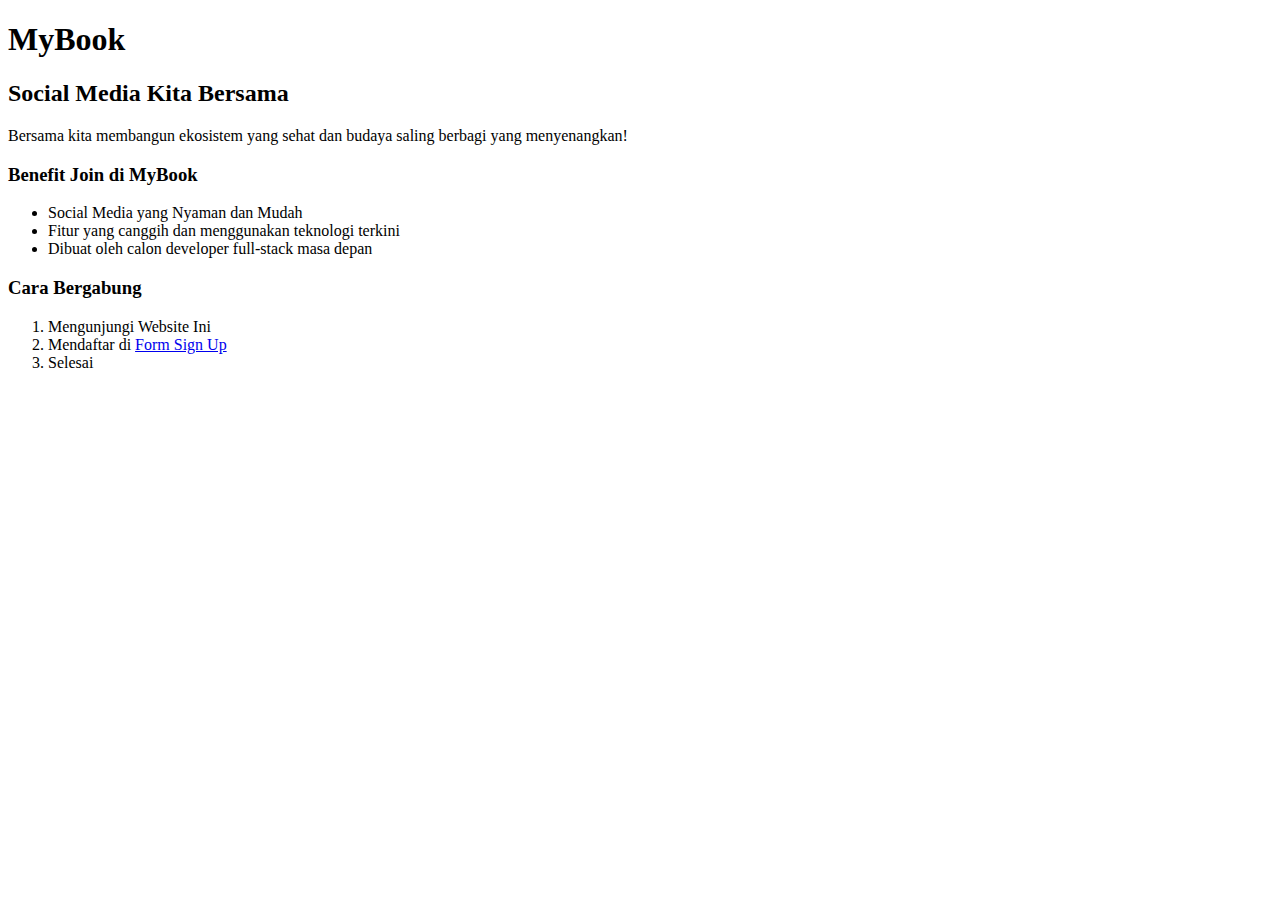
<file: index.html>
<!DOCTYPE html>
<html>
<head>
	<title>MyBook</title>
	<body>
		<h1>MyBook</h1>
		<h2>Social Media Kita Bersama</h2>
		<p>Bersama kita membangun ekosistem yang sehat dan budaya saling berbagi yang menyenangkan!</p>
		<h3>Benefit Join di MyBook</h3>
			<ul>
				<li>Social Media yang Nyaman dan Mudah</li>
				<li>Fitur yang canggih dan menggunakan teknologi terkini</li>
				<li>Dibuat oleh calon developer full-stack masa depan</li>
			</ul>
		<h3>Cara Bergabung</h3>
			<ol>
				<li>Mengunjungi Website Ini</li>
				<li>Mendaftar di <a href="C:/Users/Fadhil/Desktop/form.html" target="_blank">Form Sign Up</a></li>
				<li>Selesai</li>
			</ol>
	</body>
</head>
</html>
</file>
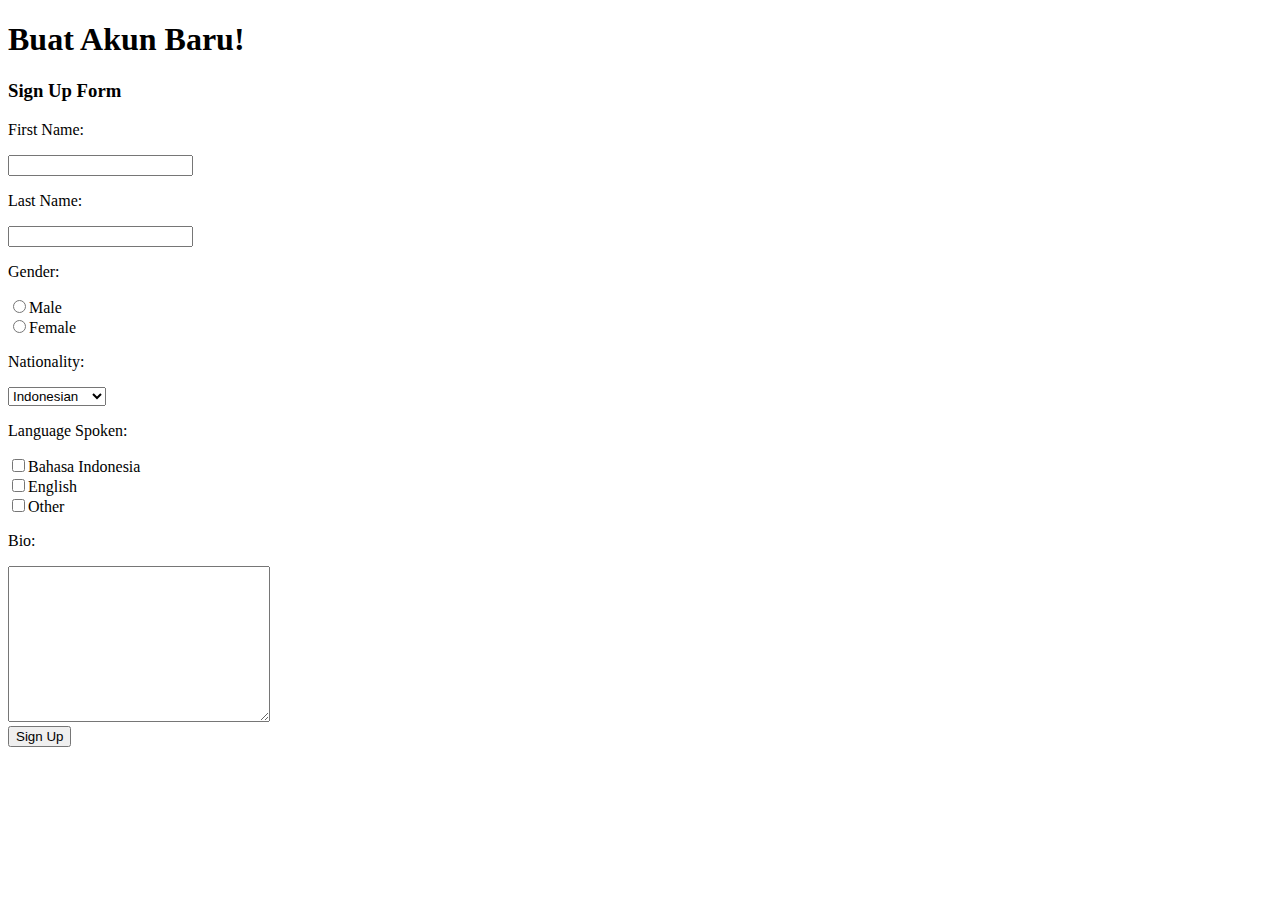
<file: form.html>
<!DOCTYPE html>
<html>
	<head>
		<title>MyBook - Sign Up Form</title>
		<body>
			<h1>Buat Akun Baru!</h1>
			<h3>Sign Up Form</h3>
			<p>First Name:</p>
				<input type="text" name="fname"></input>
			<p>Last Name:</p>
				<input type="text" name="lname"></input>
			<p>Gender:</p>
				<input type="radio" name="gender" value="male">Male</radio><br />
				<input type="radio" name="gender" value="female">Female</radio>
			<p>Nationality:</p>
			<select name="nationality">
				<option value="indonesian">Indonesian</option>
				<option value="singaporean">Singaporean</option>
				<option value="malaysian">Malaysian</option>
				<option value="australian">Australian</option>
			</select>
			<p>Language Spoken:</p>
				<input type="checkbox" name="lang" value="bindo">Bahasa Indonesia</input><br />
				<input type="checkbox" name="lang" value="bing">English</input><br />
				<input type="checkbox" name="lang" value="other">Other</input>
			<p>Bio:</p>
				<textarea name="txtbio" rows="10" cols="30"></textarea><br />
			<a href="C:/Users/Fadhil/Desktop/welcome.html"><button name="signup">Sign Up</button></a>
		</body>
	</head>
</html>
</file>
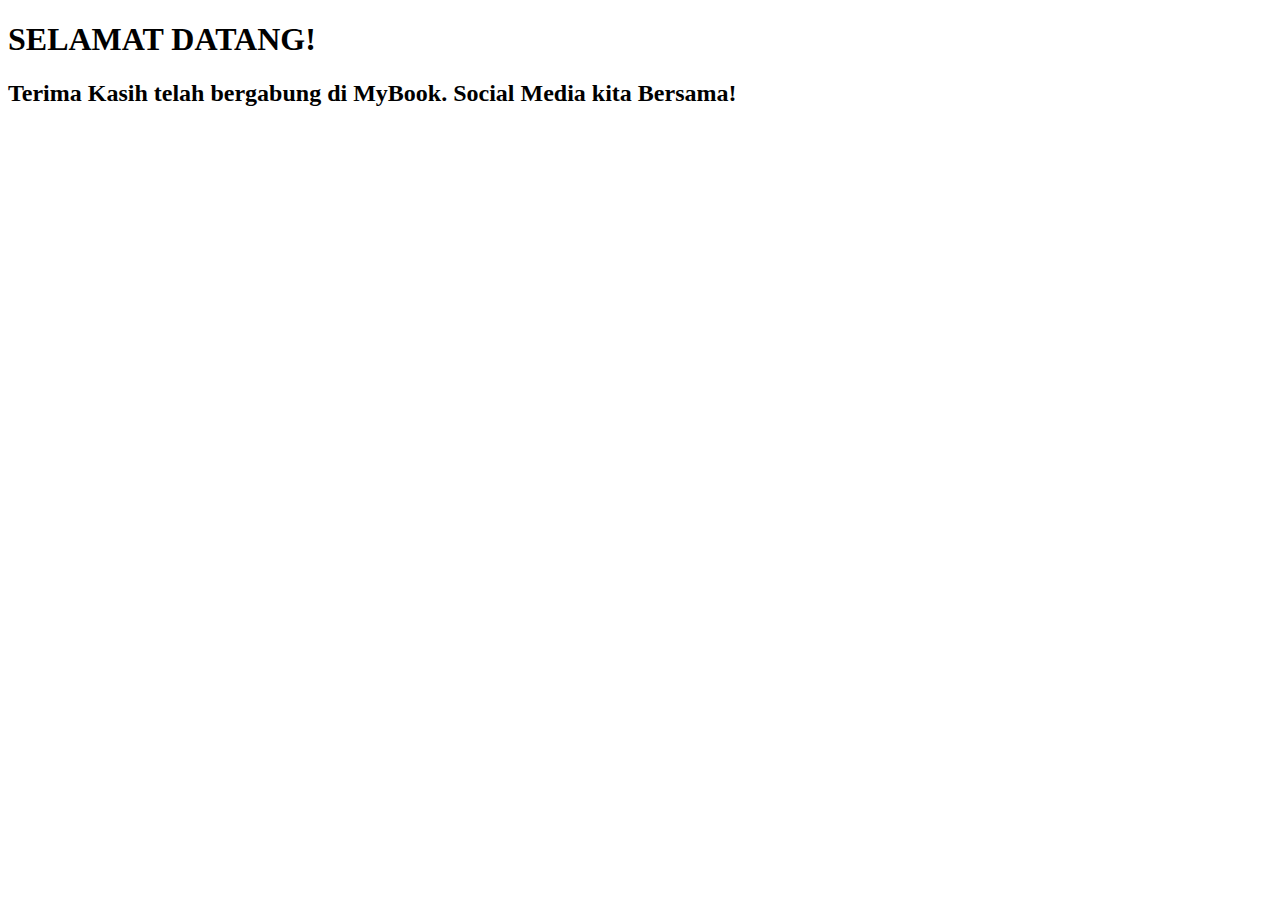
<file: welcome.html>
<!DOCTYPE html>
<html>
	<head>
		<title>MyBook - Welcome</title>
			<body>
				<h1>SELAMAT DATANG!</h1>
				<h2>Terima Kasih telah bergabung di MyBook. Social Media kita Bersama!</h2>
			</body>
	</head>
</html>
</file>
